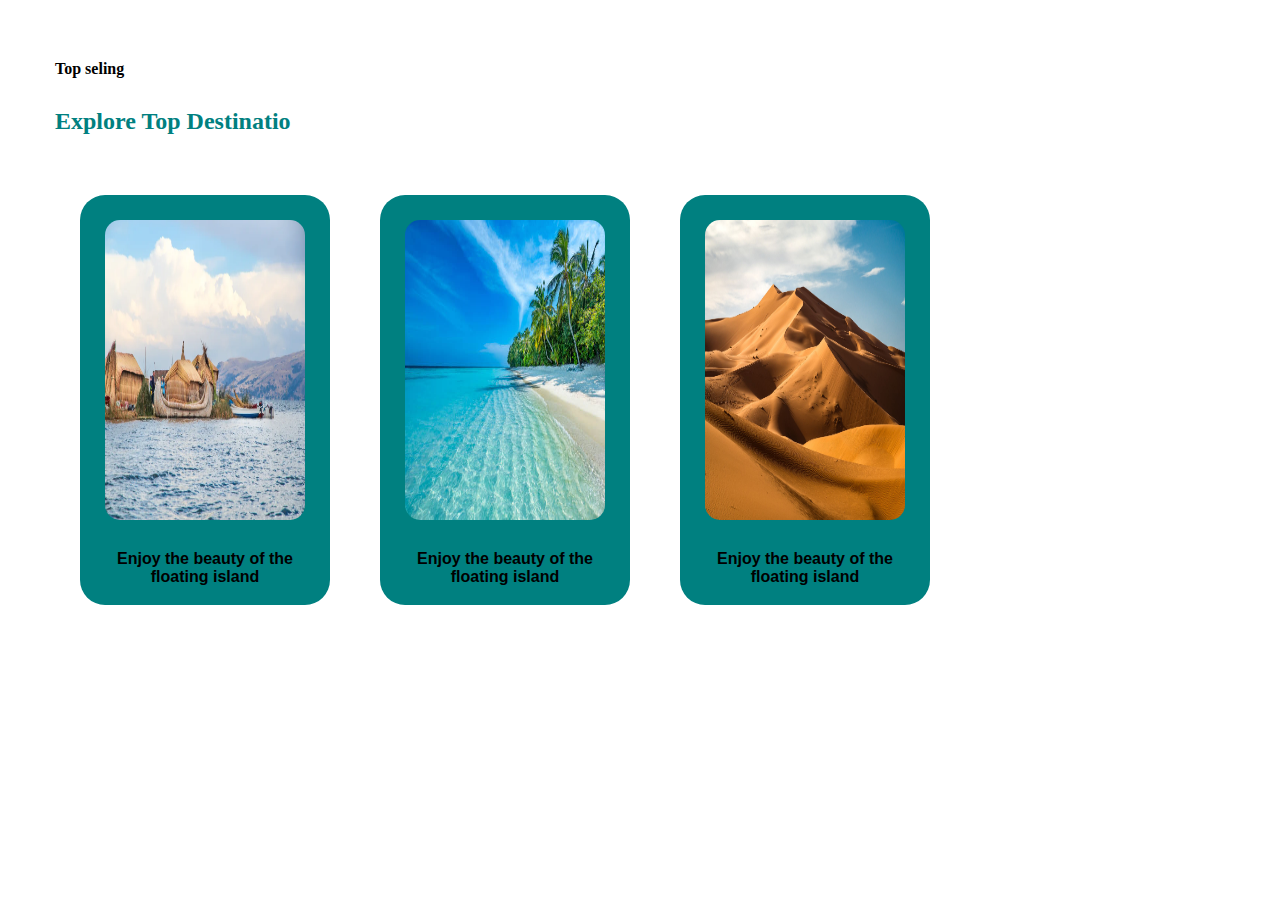
<file: Eh bro/yo.html>
<!DOCTYPE html>
<html lang="en">
<head>
    <meta charset="UTF-8">
    <meta name="viewport" content="width=device-width, initial-scale=1.0">
    <title>piset</title>
    <style>
        *{
            margin: 10px;
            padding: 10px;
        }
        body{
            margin-left: 5px;
            margin-right: 5px;
        }
        .box1{
            height: 400px;
            width: 240px;
            margin: 10px 5px 10px 5px;
            padding: 5px 5px 5px 5px;
            border-radius: 10px;
            /* justify-content: center; */
            text-align: center;
            border-radius: 25px;
            background-color:teal;
            font-family: Arial;
        }
        h2{
            color: teal;
        }
        .main,img{
            height: 300px;
            width: 200px;
            border-radius: 25px;
            display: flex;
        }
 

    </style>
</head>
<body>
    <h4>Top seling</h4>
    <h2>Explore Top Destinatio</h2>
    <div class="main">
        <div>
            <div class="box1"> 
                <img src="./Uros-Islands-Lake-Titicaca-Puno-Peru.webp">
                <h4>Enjoy the beauty of the floating island</h4>
                
            </div>
        </div>
        <div>
            <div class="box1"> 
                <img src="./istockphoto-1442179368-612x612.jpg" >
                <h4>Enjoy the beauty of the floating island</h4>
            </div>
        </div>
        <div>
            <div class="box1"> 
                <img src="./dunes-in-the-sahara-desert-merzouga-morocco-royalty-free-image-1695321159.jpg" >
                <h4>Enjoy the beauty of the floating island</h4>
            </div>
        </div>
     
    </div>
 
</body>
</html>
</file>
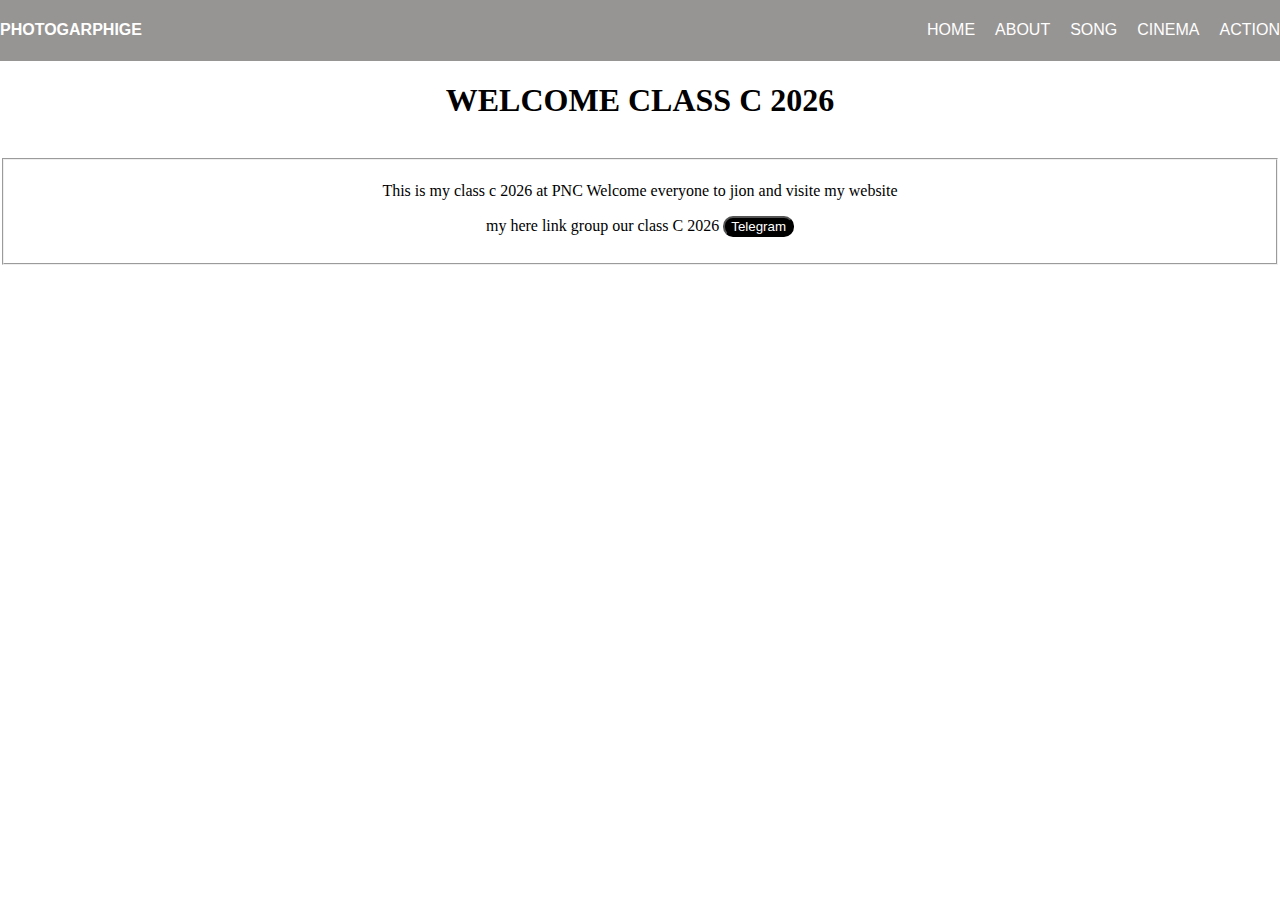
<file: page/product.html>
<!DOCTYPE html>
<html lang="en">
  <head>
    <meta charset="UTF-8" />
    <meta name="viewport" content="width=device-width, initial-scale=1.0" />
    <title>Home</title>
    <style>
        body{
    margin: 0cm;
    
}
#card1 {
    display: flex;
    list-style: none;
    gap: 40px;
    justify-content:space-between;
    align-items: center;
    background-color: rgb(151, 149, 147);
    font-family: Arial, Helvetica, sans-serif;
}
a{
    text-decoration: none;
    color: white;
}
fieldset{
    text-align: center;
}
.style{
    justify-content: left;
    text-align: left;
    color:rgb(255, 255, 255);
}
nav{
    display: flex;
    gap: 20px; 
}
button:hover{
    color: green;
    border-radius: 10px;
    
}
button{
    background-color: black;
    border-radius: 10px;
    color: white;
}
a:hover{
   color: green;
}
span{
    text-align: center;
}

.style2{
    background-color: rgb(196, 189, 182);
    border-radius: 15px;
    margin: 20px;
    padding: 20px;
    width: 250px;
    box-shadow: 20px 20px 10px rgba(4, 2, 2, 0.194);
}
.style3 .Btn{
    justify-content: center;
    display: flex;
    background-color: black;
    border-radius: 4px;
    padding: 8px;
    font-family: 'Segoe UI', Tahoma, Geneva, Verdana, sans-serif;
}
.style3 h3{
    text-align: center;
    line-height: normal;
    font-family: 'Segoe UI', Tahoma, Geneva, Verdana, sans-serif;
}
.style3 p{
    text-align: center;
    font-family: 'Segoe UI', Tahoma, Geneva, Verdana, sans-serif;
}

    </style>
  </head>
  <body>
    <div id="card1">
      <h4 class="style">PHOTOGARPHIGE</h4>
      <nav>
        <li><a href="/my_website/home.html">HOME</a></li>
        <li><a href="/my_website/About.html">ABOUT</a></li>
        <li><a href="./music/songs.html">SONG</a></li>
        <li><a href="./movies/cinema.html">CINEMA</a></li>
        <li><a href="./movies/action_movies/action.html">ACTION</a></li>
      </nav>
    </div>
    <span>
      <h1>WELCOME CLASS C 2026</h1>
    </span>
    <br />
    <fieldset>
      <p>
        This is my class c 2026 at PNC Welcome everyone to jion and visite my
        website
      </p>
      <P>my here link group our class C 2026 <button><a href="https://t.me/hhhajjshevv">Telegram</a></button></P>
    </fieldset>
  </body>
</html>
</file>
